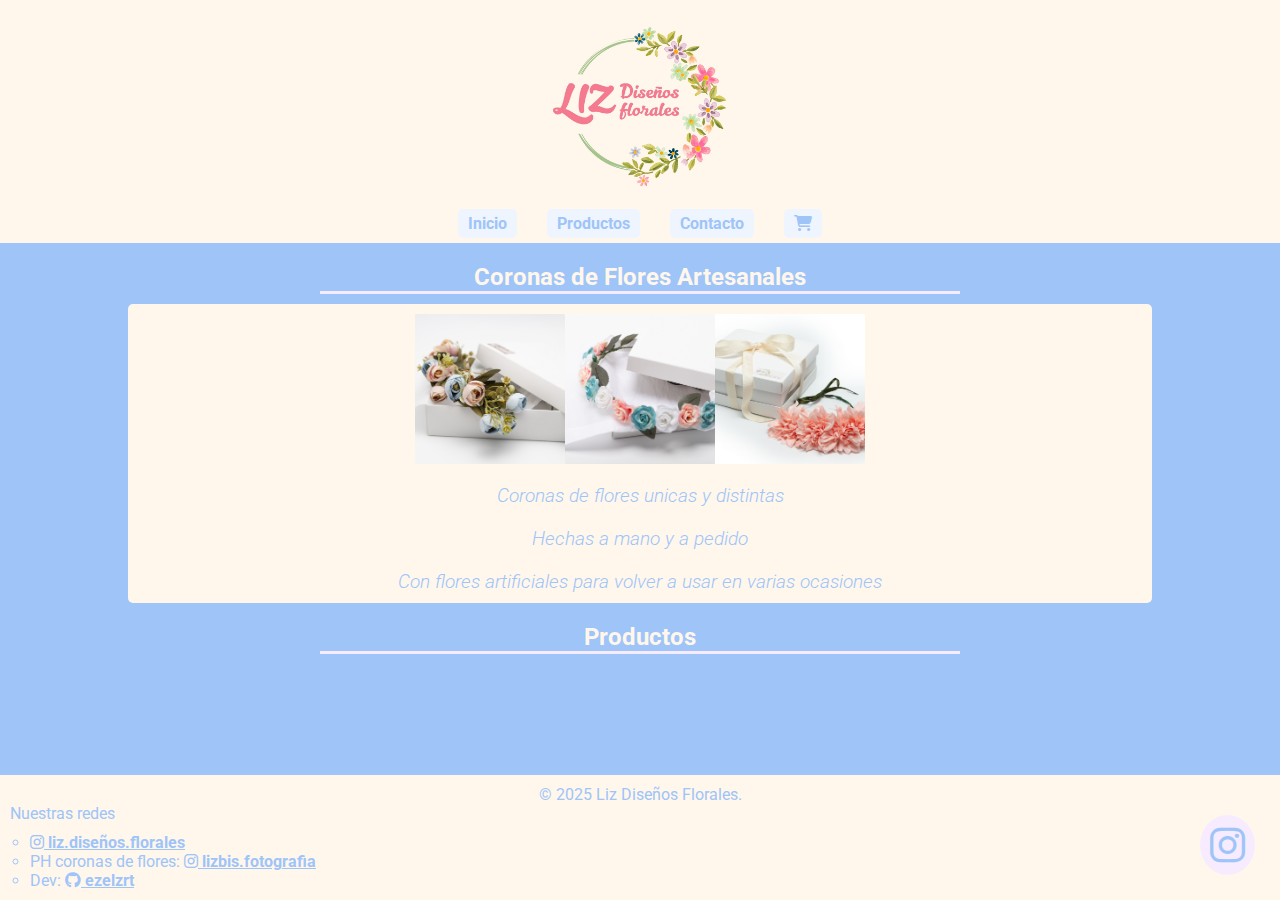
<file: index.html>
<!DOCTYPE html>
<html lang="es">
<head>
    <meta charset="UTF-8">
    <meta name="viewport" content="width=device-width, initial-scale=1">
    
    <title>Liz Diseños Florales</title>
    <link rel="stylesheet" href="./style/style.css">
    <!-- logo -->
    <link rel="icon" href="./imgs/logo.ico" type="image/x-icon">
    <!-- iconos -->
    <link rel="stylesheet" href="https://cdnjs.cloudflare.com/ajax/libs/font-awesome/6.4.0/css/all.min.css">
    <!-- google fonts -->
    <link rel="preconnect" href="https://fonts.googleapis.com">
    <link rel="preconnect" href="https://fonts.gstatic.com" crossorigin>
    <link href="https://fonts.googleapis.com/css2?family=Roboto:ital,wght@0,100..900;1,100..900&display=swap" rel="stylesheet">
</head>
<body>
    <script src="./js/app.js"></script>
    <header>
        <h1>Liz Diseños Florales</h1>
        <a href="./index.html">
            <img src="./imgs/logo.jpg" alt="Logo Liz Diseños Florales">
        </a>
        <nav>
            <ul>
                <li><a href="#init">Inicio</a></li>
                <li><a href="#products">Productos</a></li>
                <li><a href="./pages/contact.html">Contacto</a></li>
                <li><a href="./pages/cart.html"> <i class="fa-solid fa-cart-shopping"></i> <span id="cart-count"></span></a></li>
            </ul>
        </nav>
    </header>

    <main>
        <section id="init">
            <h2>Coronas de Flores Artesanales</h2>
            <div class="init-container">
                <a href="https://www.instagram.com/liz.disenos.florales/" target="_blank" rel="noopener noreferrer" >
                    <div class="init-img-container">
                        <img src="./imgs/caja-corona-pimpollos.jpg" alt="Caja con corona de flores de pimpollos">
                        <img src="./imgs/caja-corona-rositas.jpg" alt="Caja con corona de flores de rositas">
                        <img src="./imgs/caja-corona-tela-rosa.jpg" alt="Caja con corona de flores color rosa">
                    </div>
                </a>
                <p>Coronas de flores unicas y distintas</p>
                <p>Hechas a mano y a pedido</p>
                <p>Con flores artificiales para volver a usar en varias ocasiones</p>
            </div>
        </section>

        <section id="products">
            <h2>Productos</h2>
            <div id="products-container" class="products-container">
            </div>

        </section>

        <div class="ig">
            <a href="https://www.instagram.com/liz.disenos.florales/" target="_blank" rel="noopener noreferrer" ><i class="fa-brands fa-instagram"></i></a>
        </div>
    </main>

    <footer>
        <p>&copy; 2025 Liz Diseños Florales.</p>
        <ul>
            <p>Nuestras redes</p>
            <li><a href="https://www.instagram.com/liz.disenos.florales/" target="_blank" rel="noopener noreferrer" > <i class="fa-brands fa-instagram"></i> liz.diseños.florales</a></li>
            <li> PH coronas de flores: <a href="https://www.instagram.com/lizbis.fotografia/" target="_blank" rel="noopener noreferrer" ><i class="fa-brands fa-instagram"></i> lizbis.fotografia</a></li>
            <li>Dev: <a href="https://github.com/ezelzrt" target="_blank" rel="noopener noreferrer" ><i class="fa-brands fa-github"></i> ezelzrt</a></li>
        </ul>
    </footer>
</body>
</html
</file>
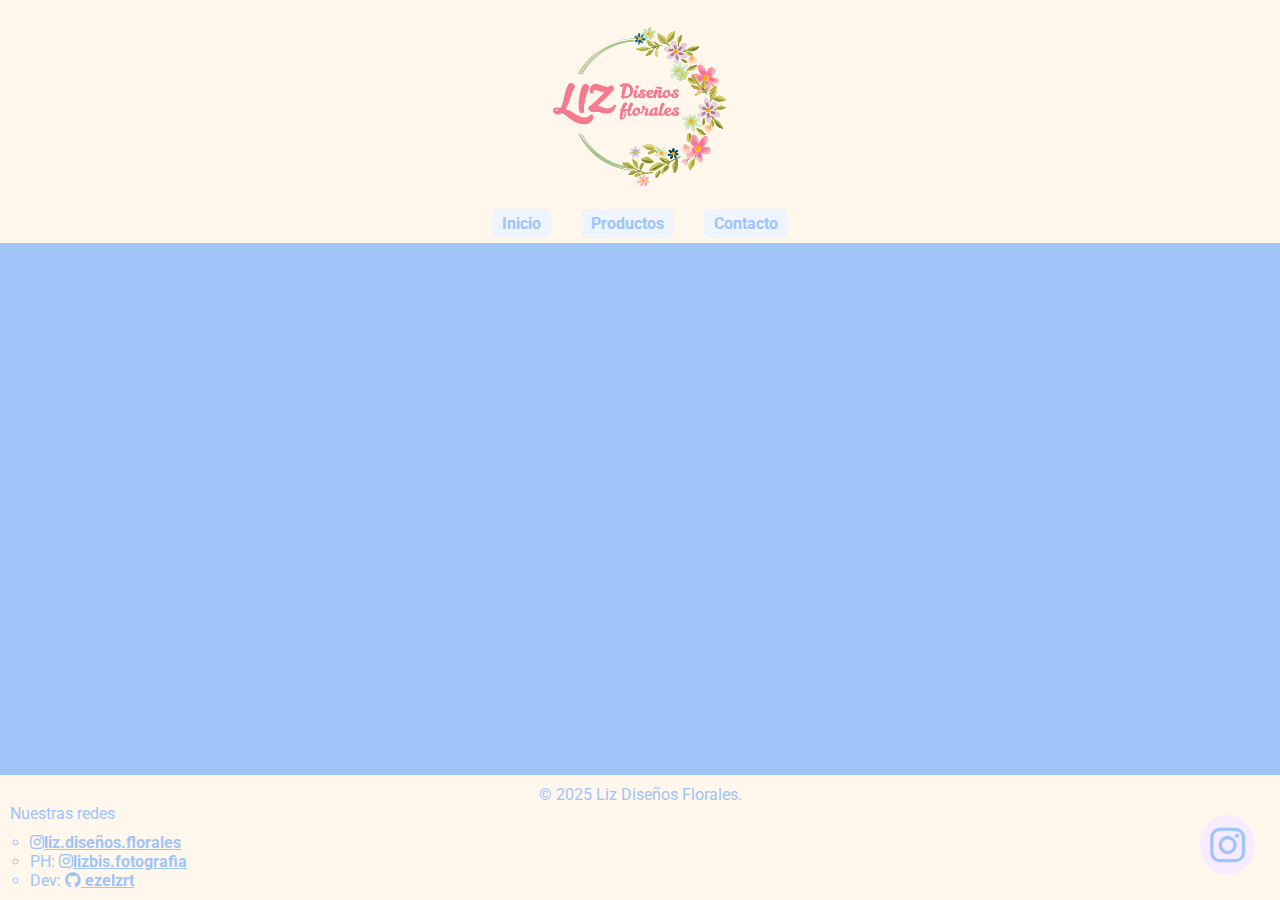
<file: pages/cart.html>
<!DOCTYPE html>
<html lang="es">
<head>
    <meta charset="UTF-8">
    <meta name="viewport" content="width=device-width, initial-scale=1">
    
    <title>Carrito Liz DF</title>
    <link rel="stylesheet" href="../style/style.css">
    <!-- logo -->
    <link rel="icon" href="../imgs/logo.ico" type="image/x-icon">
    <!-- iconos -->
    <link rel="stylesheet" href="https://cdnjs.cloudflare.com/ajax/libs/font-awesome/6.4.0/css/all.min.css">
    <!-- google fonts -->
    <link rel="preconnect" href="https://fonts.googleapis.com">
    <link rel="preconnect" href="https://fonts.gstatic.com" crossorigin>
    <link href="https://fonts.googleapis.com/css2?family=Roboto:ital,wght@0,100..900;1,100..900&display=swap" rel="stylesheet">
</head>
<body>
    <script src="../js/cart.js"></script>
    <header>
        <h1>Liz Diseños Florales</h1>
        <a href="../index.html">
            <img src="../imgs/logo.jpg" alt="Logo Liz Diseños Florales">
        </a>
        <nav>
            <ul>
                <li><a href="../index.html#init">Inicio</a></li>
                <li><a href="../index.html#products">Productos</a></li>
                <li><a href="./contact.html">Contacto</a></li>
            </ul>
        </nav>
    </header>

    <main>

        <!-- <section id="products">
            <h2>Productos</h2>
            <div class="products-container">
                <div class="product">
                    <img src="./imgs/corona-pimpollos-2.jpg" alt="Conora de flores con pimpollos">
                    <p>Corona de flores con pimpollos</p>
                </div>
                <div class="product">
                    <img src="./imgs/caja-corona-rositas.jpg" alt="Conora de flores con rositas">
                    <p>Corona de flores con rositas</p>
                </div>
                <div class="product">
                    <img src="./imgs/corona-girasoles.jpg" alt="Conora de flores con girasoles">
                    <p>Corona de flores con girasoles</p>
                </div>
                <div class="product">
                    <img src="./imgs/corona-rosas.jpg" alt="Conora de flores con rosas">
                    <p>Corona de flores con rosas</p>
                </div>
            </div>

        </section> -->

        <div class="ig">
            <a href="https://www.instagram.com/liz.disenos.florales/" target="_blank" rel="noopener noreferrer" ><i class="fa-brands fa-instagram"></i></a>
        </div>
    </main>

    <footer>
        <p>&copy; 2025 Liz Diseños Florales.</p>
        <ul>
            <p>Nuestras redes</p>
            <li><a href="https://www.instagram.com/liz.disenos.florales/" target="_blank" rel="noopener noreferrer" > <i class="fa-brands fa-instagram"></i>liz.diseños.florales</a></li>
            <li> PH: <a href="https://www.instagram.com/lizbis.fotografia/" target="_blank" rel="noopener noreferrer" ><i class="fa-brands fa-instagram"></i>lizbis.fotografia</a></li>
            <li>Dev: <a href="https://github.com/ezelzrt" target="_blank" rel="noopener noreferrer" ><i class="fa-brands fa-github"></i> ezelzrt</a></li>
        </ul>
    </footer>
</body>
</html
</file>
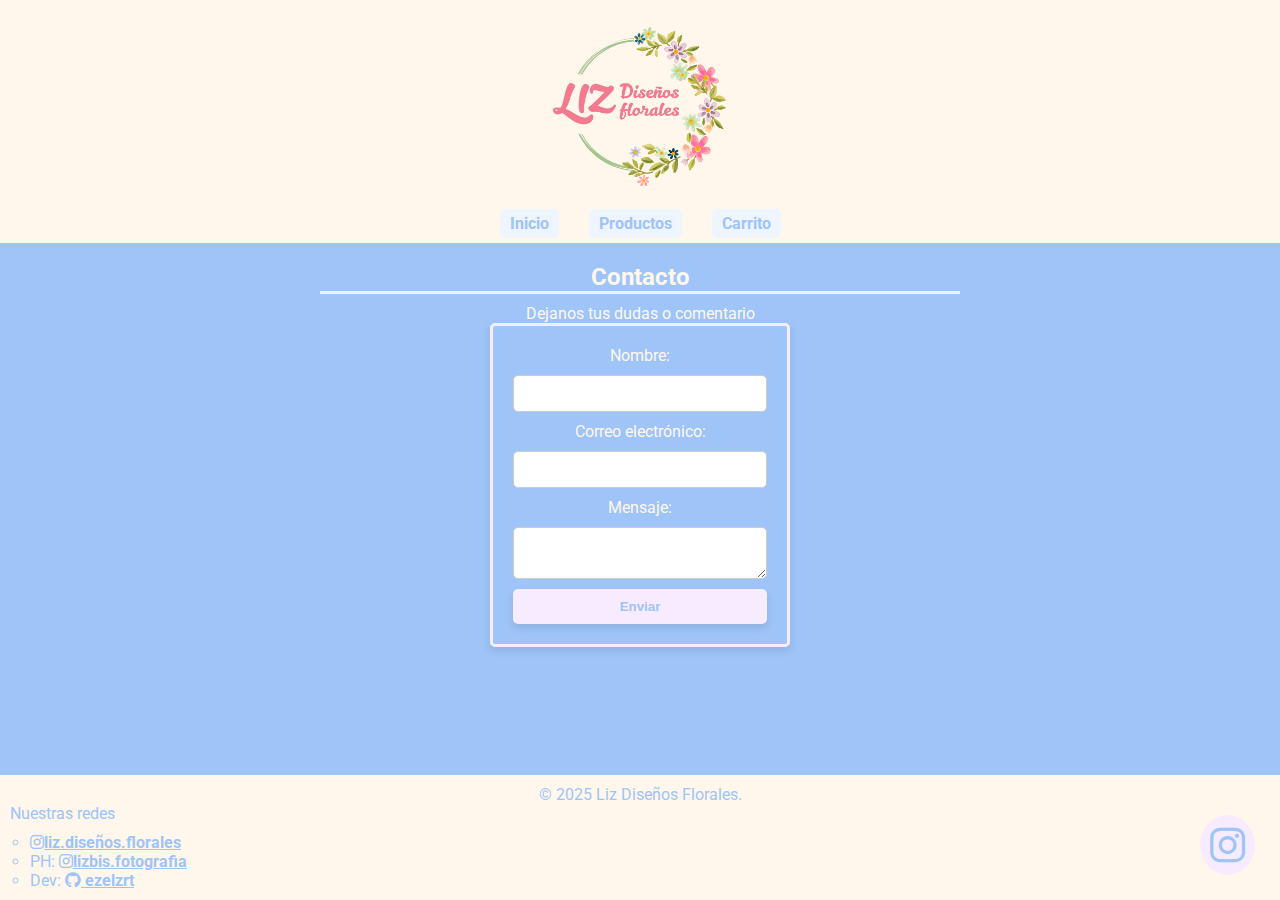
<file: pages/contact.html>
<!DOCTYPE html>
<html lang="es">
<head>
    <meta charset="UTF-8">
    <meta name="viewport" content="width=device-width, initial-scale=1">
    
    <title>Contacto Liz DF</title>
    <link rel="stylesheet" href="../style/style.css">
    <!-- logo -->
    <link rel="icon" href="../imgs/logo.ico" type="image/x-icon">
    <!-- iconos -->
    <link rel="stylesheet" href="https://cdnjs.cloudflare.com/ajax/libs/font-awesome/6.4.0/css/all.min.css">
    <!-- google fonts -->
    <link rel="preconnect" href="https://fonts.googleapis.com">
    <link rel="preconnect" href="https://fonts.gstatic.com" crossorigin>
    <link href="https://fonts.googleapis.com/css2?family=Roboto:ital,wght@0,100..900;1,100..900&display=swap" rel="stylesheet">
</head>
<body>
    <header>
        <h1>Liz Diseños Florales</h1>
        <a href="../index.html">
            <img src="../imgs/logo.jpg" alt="Logo Liz Diseños Florales">
        </a>
        <nav>
            <ul>
                <li><a href="../index.html#init">Inicio</a></li>
                <li><a href="../index.html#products">Productos</a></li>
                <li><a href="./cart.html">Carrito</a></li>
            </ul>
        </nav>
    </header>

    <main>
        <section id="contact">
            <h2>Contacto</h2>
            <p>Dejanos tus dudas o comentario</p>
            <form action="https://formspree.io/f/xgvkjdkj" method="post">
                <label for="name">Nombre: </label>
                <input type="text" id="name" name="name" required>

                <label for="email">Correo electrónico: </label>
                <input type="email" id="email" name="email" required>

                <label for="message">Mensaje: </label>
                <textarea id="message" name="message" required></textarea>

                <button type="submit">Enviar</button>
            </form>
        </section>

        <div class="ig">
            <a href="https://www.instagram.com/liz.disenos.florales/" target="_blank" rel="noopener noreferrer" ><i class="fa-brands fa-instagram"></i></a>
        </div>
    </main>

    <footer>
        <p>&copy; 2025 Liz Diseños Florales.</p>
        <ul>
            <p>Nuestras redes</p>
            <li><a href="https://www.instagram.com/liz.disenos.florales/" target="_blank" rel="noopener noreferrer" > <i class="fa-brands fa-instagram"></i>liz.diseños.florales</a></li>
            <li> PH: <a href="https://www.instagram.com/lizbis.fotografia/" target="_blank" rel="noopener noreferrer" ><i class="fa-brands fa-instagram"></i>lizbis.fotografia</a></li>
            <li>Dev: <a href="https://github.com/ezelzrt" target="_blank" rel="noopener noreferrer" ><i class="fa-brands fa-github"></i> ezelzrt</a></li>
        </ul>
    </footer>
</body>
</html
</file>
<file: style/style.css>
/* Define variables globales */
:root {
  --main-color: #fff7ec;
  --opposite-color: #9ec4f8;
  --color2: #ecfff7;
  --color3: #f7ecff;
}

* {
    margin: 0;
    padding: 0;
    box-sizing: border-box;
}

body{
    background-color: var(--opposite-color);
    color: var(--main-color);
    font-family: "Roboto", sans-serif;
    max-width: 100%;
    overflow-x: hidden;
    display: flex;
    flex-direction: column;
    min-height: 100vh;
}

h1{
    position: absolute;
    width: 1px;
    height: 1px;
    padding: 0;
    margin: -1px;
    overflow: hidden;
}

h2{
    border-bottom: 3px solid var(--color3);
    width: 50vw;
    margin: 0 auto;
    margin-bottom: 10px;
    padding-top: 20px;
}

header{
    background-color: var(--main-color);
    color: var(--opposite-color);
    padding: 5px;
    text-align: center;
}

header img{
    width: 200px;
    height: 200px;
}

nav ul{
    list-style: none;
    display: flex;
    justify-content: center;
    gap: 20px;
    padding: 0;
}

nav ul li{
    margin: 5px;
}

nav ul li a{
    background-color:#eef5ff;
    border-radius: 5px;
    padding: 5px;
    padding-left: 10px;
    padding-right: 10px;
    color: var(--opposite-color);
    text-decoration: none;
    font-weight: bold;
}

main{
    text-align: center;
    flex: 1;
}

.init-container{
    display: flex;
    flex-direction: column;
    align-items: center;
    background-color: var(--main-color);
    color: var(--opposite-color);
    width: min(80vw, 100%);
    max-width: 100%;
    margin: 0 auto;
    border-radius: 5px;
}

.init-container p{
    font-size: 1.2em;
    font-style: italic;
    font-weight: 300;
    margin: 10px;
}

.init-img-container{
    display: flex;
    flex-direction: row;
    flex-wrap: wrap;
    justify-content: center;
    background-color: var(--main-color);
    padding: 10px;
}

.init-container img{
    width: 150px;
    height: 150px;
    object-fit: cover;
    border-radius: 1px;
}

.products-container{
    display: flex;
    flex-direction: row;
    flex-wrap: wrap;
    gap: 20px;
    justify-content: center;
}

.cart-container{
    display: flex;
    flex-direction: row;
    flex-wrap: wrap;
    gap: 20px;
    justify-content: center;
}

.product{
    background-color: var(--main-color);
    color: var(--opposite-color);
    text-align: center;
    padding: 10px;
    margin: 5px;
    width: 220px;
    box-shadow: 0 4px 8px rgba(0, 0, 0, 0.1);
    border-radius: 5px;
    transition: transform 0.3s ease, box-shadow 0.3s ease;
}

.product:hover {
    transform: scale(1.05);
    box-shadow: 0 8px 16px rgba(0, 0, 0, 0.2);
}

.product img{
    width: 200px;
    height: 200px;
    object-fit: cover;
    border-radius: 5px;
}

.product p{
    font-weight: 400;
    padding-top: 10px;
    padding-bottom: 10px;
    margin: 0;
}

.cart-price{
    color: var(--color3);
    font-weight: bold;
    font-size: 1.3em;
    border: var(--main-color) 2px solid;
    border-radius: 5px;
    margin: 20px auto;
    padding: 5px;
    width:40vw;
    align-items: center;
    box-shadow: 0 4px 8px rgba(0, 0, 0, 0.1);
}

.cart-actions{
    padding: 10px;
}

.cart-actions button{
    margin: 10px;
}

form{
    display: flex;
    flex-direction: column;
    gap: 10px;
    max-width: 300px;
    margin: 0 auto;
    padding: 20px;
    border: 3px solid var(--color3);
    border-radius: 5px;
    box-shadow: 0 4px 8px rgba(0, 0, 0, 0.1);
}

input, textarea{
    padding: 10px;
    border: 1px solid #ccc;
    border-radius: 5px;
}

button{
    padding: 10px;
    background-color: var(--color3);
    color: var(--opposite-color);
    font-weight: bold;
    border: none;
    border-radius: 5px;
    box-shadow: 0 4px 8px rgba(0, 0, 0, 0.1);
    cursor: pointer;
}

.ig{
    position: fixed;
    bottom: 25px;
    right: 25px;
    max-width: 100%;
    overflow: hidden;
}

.ig i{
    font-size: 30px;
    color: var(--opposite-color);
    background-color: var(--color3);
    padding: 10px;
    border-radius: 100%;
}

footer{
    background-color: var(--main-color);
    color: var(--opposite-color);
    text-align: center;
    margin-top: 10px;
    padding: 10px;
    width: 100%;
}

footer ul{
    list-style: circle;
    text-align: left;
}

footer ul p{
    margin: 0;
    padding-bottom: 10px;
}

footer ul li{
    margin-left: 20px;
}

footer ul li a{
    color: var(--opposite-color);
    font-weight: bold;
}

@media (max-width: 600px){
    nav ul{
        flex-direction: column;
        gap:10px;
    }

    .init-container img{
        width: 100px;
        height: 100px;
    }

    .products-container{
        flex-direction: column;
        align-items: center;
    }

    .cart-price{
        width: 75vw;
        font-size: 1em;
    }

    .ig i{
        font-size: 25px;
    }

}

@media (min-width: 601px) and (max-width:1024px){
    .products-container{
        justify-content: center;
    }

    .init-container p {
        font-weight: 350;
    }
}

@media (min-width: 1025px){
    .products-container{
        justify-content: space-evenly;
    }

    .ig i{
        font-size: 40px;
    }
}
</file>
